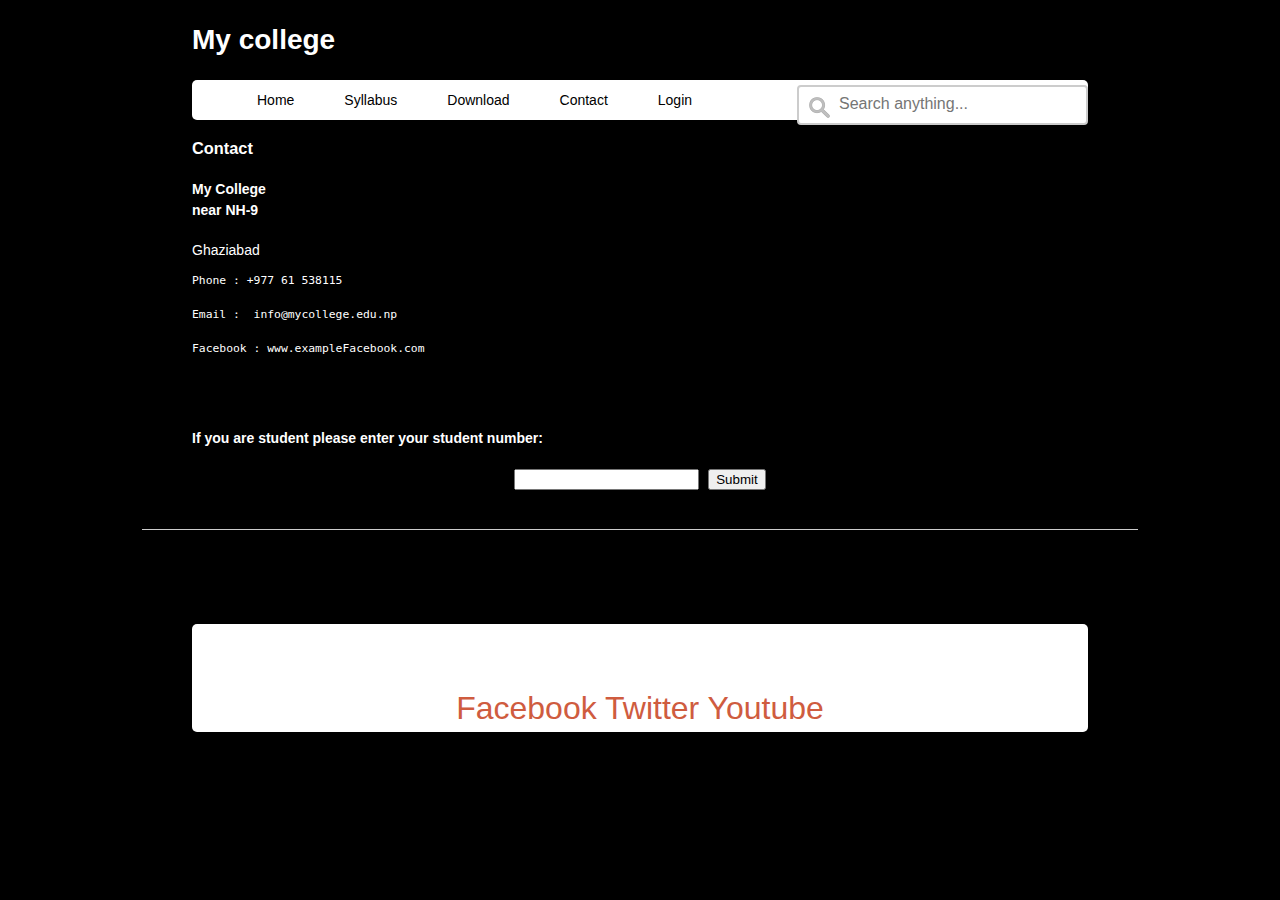
<file: College Site/SITE/contact.html>
<!DOCTYPE html>
<html lang="en">
<head>
	<title>Informatics College</title>
	<meta charset="utf-8">
<meta name="viewport" content="width=device-width, initial-scale=1">
<meta name="Keywords" content="College, Pokhara, IT College, Lions Marga, college in pokhara, nepalIT">
 <meta name="author" content="Bishworaj Poudel">
 <link rel="stylesheet" type="text/css" href="css/style.css">
<script src="javascript/js.js"></script>
<script src="javascript/validatename.js"></script>

</head>
<body class="body">
<header class="mainheader">
	<h1>My college</h1>
	<content id="search">
		<form>
  <input type="text" name="search" placeholder="Search anything..." onclick="window.location.href='search.html'">
</form>
	</content>
<nav>
    <ul>
      <li><a href="index.html">Home</a></li>
      <li><a href="Syllabus.html">Syllabus</a></li>
      <li><a href="download.html">Download</a></li>
      <li><a href="contact.html">Contact</a></li>
      <li><a href="login.html">Login</a></li>
      
    </ul> 
  </nav>
</header>


<h3>Contact</h3>
<h4>My College<br>
near NH-9 </h4>
Ghaziabad
<pre>
Phone : +977 61 538115<br>
Email :  info@mycollege.edu.np<br>
Facebook : www.exampleFacebook.com<br>
</pre>


<!DOCTYPE html>
<html>
<body>

<br>
<br>

<strong>If you are student please enter your student number:</strong>
<center>
<input id="numb">

<button type="button" onclick="myFunction()">Submit</button>

<p id="demo"></p>
</center>
<hr>
<footer class="mainFooter">
  <p>Created by Mohit Sharma and Mohd Aqib</p>
  <center>
  <a href="#">Facebook</a>
  <a href="#">Twitter</a>
  <a href="#">Youtube</a>
  </center>
</footer>
<script>
function myFunction() {
    var x, text;

    // Get the value of the input field with id="numb"
    x = document.getElementById("numb").value;

    // If x is Not a Number or less than one or greater than 10
    if (isNaN(x) || x < 1 || x > 1000) {
        text = "Input not valid";
    } else {
        text = "Input OK";
    }
    document.getElementById("demo").innerHTML = text;
}
</script>

</body>
</html> 
<script type="text/javascript">
  document.title="Contact";
</script>
</body>

</html>
</file>
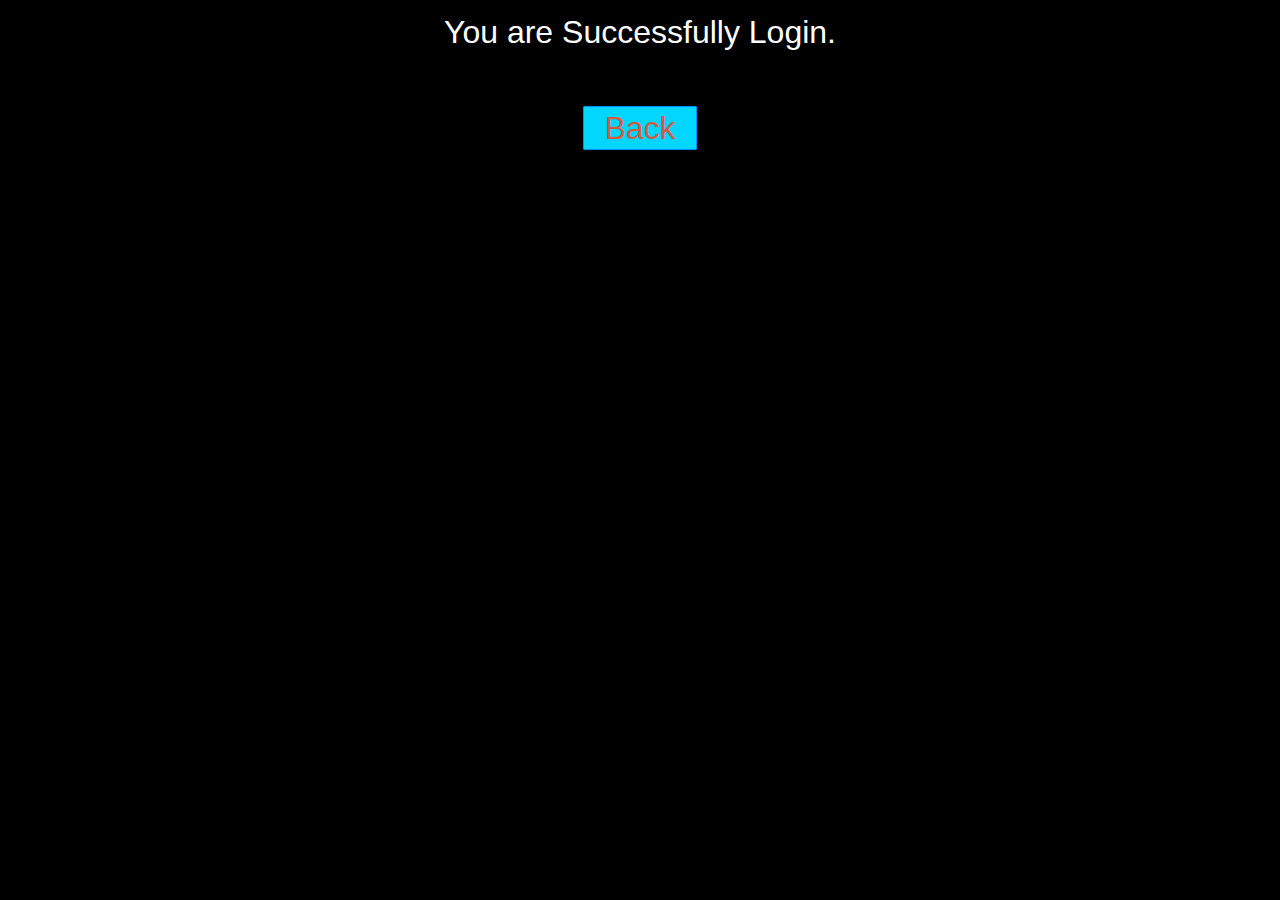
<file: College Site/SITE/Success.html>
<!DOCTYPE html>
<html>
  <head>
    <title>Successfully login</title>

	
	<!-- include css file here-->
    <link rel="stylesheet" href="css/style.css"/>
   
   <script type="text/javascript">
	
	var _gaq = _gaq || [];
	_gaq.push(['_setAccount', 'UA-43981329-1']);
	_gaq.push(['_trackPageview']);
	(function () {
	var ga = document.createElement('script');
	ga.type = 'text/javascript';
	ga.async = true;
	ga.src = ('https:' == document.location.protocol ? 'https://ssl' : 'http://www') + '.google-analytics.com/ga.js';

	var s = document.getElementsByTagName('script')[0];
	s.parentNode.insertBefore(ga, s);
	})();
	//]]>
	</script>
   
  </head>
<body>
<center>You are Successfully Login. </br></br> <a class="back" href="index.html">Back</a></center>
</body>
</html>
</file>
<file: College Site/SITE/css/style.css>
h2{
 background-color: #FEFFED;
 padding: 30px 35px;
 margin: -10px -50px;
 text-align:center;
 border-radius: 10px 10px 0 0;
}
 
hr{
 margin: 10px -50px;
 border: 0;
 border-top: 1px solid #ccc;
 margin-bottom: 40px;
}
 
div.container{
 width: 900px;
 height: 610px;
 margin:35px auto;
 font-family: 'Raleway', sans-serif;
}
 
div.main{
 width: 300px;
 padding: 10px 50px 25px;
 border: 5px solid rgb(255, 255, 255);
 border-radius: 10px;
 font-family: raleway;
 float:left;
 margin-top:50px;
}
 
input[type=text],input[type=password]{
 width: 100%;
 height: 40px;
 padding: 5px;
 margin-bottom: 25px;
 margin-top: 5px;
 border: 2px solid #ccc;
 color: #4f4f4f;
 font-size: 16px;
 border-radius: 5px;
}

label{
 color: #464646;
 text-shadow: 0 1px 0 #fff;
 font-size: 14px;
 font-weight: bold;
}

center{
 font-size:32px;
}

.note{
 color:red;
}
 
.valid{
 color:green;
}

.back{
 text-decoration: none;
 border: 1px solid rgb(0, 143, 255);
 background-color: rgb(0, 214, 255);
 padding: 3px 20px;
 border-radius: 2px;
 color: black;
}
 
input[type=button]{
 font-size: 16px;
 background: linear-gradient(#ffbc00 5%, #ffdd7f 100%);
 border: 1px solid #e5a900;
 color: #4E4D4B;
 font-weight: bold;
 cursor: pointer;
 width: 100%;
 border-radius: 5px;
 padding: 10px 0;
 outline:none;
}
 
input[type=button]:hover{
 background: linear-gradient(#ffdd7f 5%, #ffbc00 100%);
}

.fugo{
 float:right;
}
body{
	background-color: rgb(0, 0, 0);
	color: white;
	font-size: 87.5%; 
	/*Font Size is 14 */
	font-family: Arial, "Comic Sans Ms";
	line-height: 1.5;
	text-align: left;
}
div.gallery {
    margin: 5px;
    border: 1px solid #ccc;
    float: left;
    width: 180px;
}

div.gallery:hover {
    border: 1px solid #777;
}

div.gallery img {
    width: 100%;
    height: auto;
}
#fix{
  clear: both;
}
div.desc {
    padding: 15px;
    text-align: center;
}
iframe{
  float: right;
}
a{
	text-decoration: none;
	color: white;
}
a:link, a:visited{
color: #CF5C3F;
}
a:hover, a:active{
background-color: #CF5C3F;
color:#fff;
}

.body{
margin: 0 auto;
width: 70%;	 
clear: both;
}
.mainheader img{
	width: 30%;
	height: auto;
	margin: 2% 0;
}
.mainheader nav{
background-color: rgb(255, 255, 255);
height: 40px;
line-height: 40px;
border-radius: 5px;
-moz-border-radius: 5px;
-webkit-border-radius: 5px;
}
.mainheader nav ul {
list-style-type: none;
margin: 0 auto;
}
.mainheader nav ul li {
list-style-type: none;
margin: 0 auto;
float: left;
display: inline-block;
}
.mainheader nav a:link, .mainheader nav a:visited{
color: rgb(0, 0, 0);

padding: 10px 25px;
height: 20px;
}
.mainheader nav a:hover, .mainheader nav a:active,
.mainheader nav .active a:link, .mainHeader nav .active a:visited
{
 background-color: #ff3300;
 text-shadow: none;
}
.mainheader nav ul li a{
	border-radius: 5px;
-moz-border-radius: 5px;
-webkit-border-radius: 5px;

}
.mainContent{
	line-height: 25px;
	border-radius: 5px;
-moz-border-radius: 5px;
-webkit-border-radius: 5px;

}
.Content{
	width: 70%;
	float: left;
	border-radius: 5px;
	-moz-border-radius: 5px;
-webkit-border-radius: 5px;

}
.topContent{
	background-color: rgb(255, 255, 255);
line-height: 25px;
border-radius: 5px;
-moz-border-radius: 5px;
-webkit-border-radius: 5px;
padding: 3% 5%;
margin-top: 2%;
	

}
.bottomContent{
background-color: hsl(57, 100%, 50%);
line-height: 25px;
border-radius: 5px;
-moz-border-radius: 5px;
-webkit-border-radius: 5px;
padding: 3% 5%;
margin-top: 2%;
	
}
.top-sidebar{
width: 21%;
float: left;
background-color: hsl(57, 100%, 50%);
border-radius: 5px;
-moz-border-radius: 5px;
-webkit-border-radius: 5px;

padding: 2% 3%;

margin: 2% 0 2% 3%;
}
.middle-sidebar{
width: 21%;
float: left;
background-color: rgb(255, 255, 255);
border-radius: 5px;
-moz-border-radius: 5px;
-webkit-border-radius: 5px;
margin-left: 3%;
padding: 2% 3%;
margin-bottom: 2%;


}
.buttom-sidebar{
width: 21%;
float: left;
background-color: hsl(57, 100%, 50%);
border-radius: 5px;
-moz-border-radius: 5px;
-webkit-border-radius: 5px;
margin-left: 3%;
padding: 2% 3%;
margin-bottom: 2%;
}
.mainFooter{
width: 100%;
float: left;
border-radius: 5px;
-moz-border-radius: 5px;
-webkit-border-radius: 5px;
background-color: rgb(255, 255, 255);
margin-top: 6%;
margin-bottom: 2%;
}
.mainFooter p{
	width: 92%;
	margin: 10px auto;
	color: #fff;
	padding: 2px;
	height: 40px;
	text-align: center;
}
#search{
	float: right;
}
#search input[type=text] {
    width: 100%;
    box-sizing: border-box;
    border: 2px solid #ccc;
    border-radius: 4px;
    font-size: 16px;
    background-color: white;
    background-image: url('../images/searchicon.png');
    background-position: 10px 10px; 
    background-repeat: no-repeat;
    padding: 10px 40px 12px 40px;
}
.post-info{
	font-style: Arial;
	color: rgb(0, 0, 0);
	font-size: 100%;
}


* {box-sizing:border-box}
body {font-family: Verdana,sans-serif;}
.iambrpslides {display:none}

/* Slideshow container */
.slideshow-container {
  max-width: 1000px;
  position: relative;
  margin: auto;
}


/* Number text (1/3 etc) */
.numbertext {
  color: #f2f2f2;
  font-size: 12px;
  padding: 8px 12px;
  position: absolute;
  top: 0;
}

/* The dots/bullets/indicators */
.dot {
  height: 13px;
  width: 13px;
  margin: 0 2px;
  background-color: #bbb;
  border-radius: 50%;
  display: inline-block;
  transition: background-color 0.6s ease;
}

.active {
  background-color: #717171;
}

/* Fading animation */
.fade {
  -webkit-animation-name: fade;
  -webkit-animation-duration: 1.5s;
  animation-name: fade;
  animation-duration: 1.5s;
}

@-webkit-keyframes fade {
  from {opacity: .4} 
  to {opacity: 1}
}

@keyframes fade {
  from {opacity: .4} 
  to {opacity: 1}
}

/* On smaller screens, decrease text size */
@media only screen and (max-width: 300px) {
  .text {font-size: 11px}

}
img{
  border-radius: 120px 20px 120px 20px;
	width: 100%;
	height: 350px;

}
</file>
